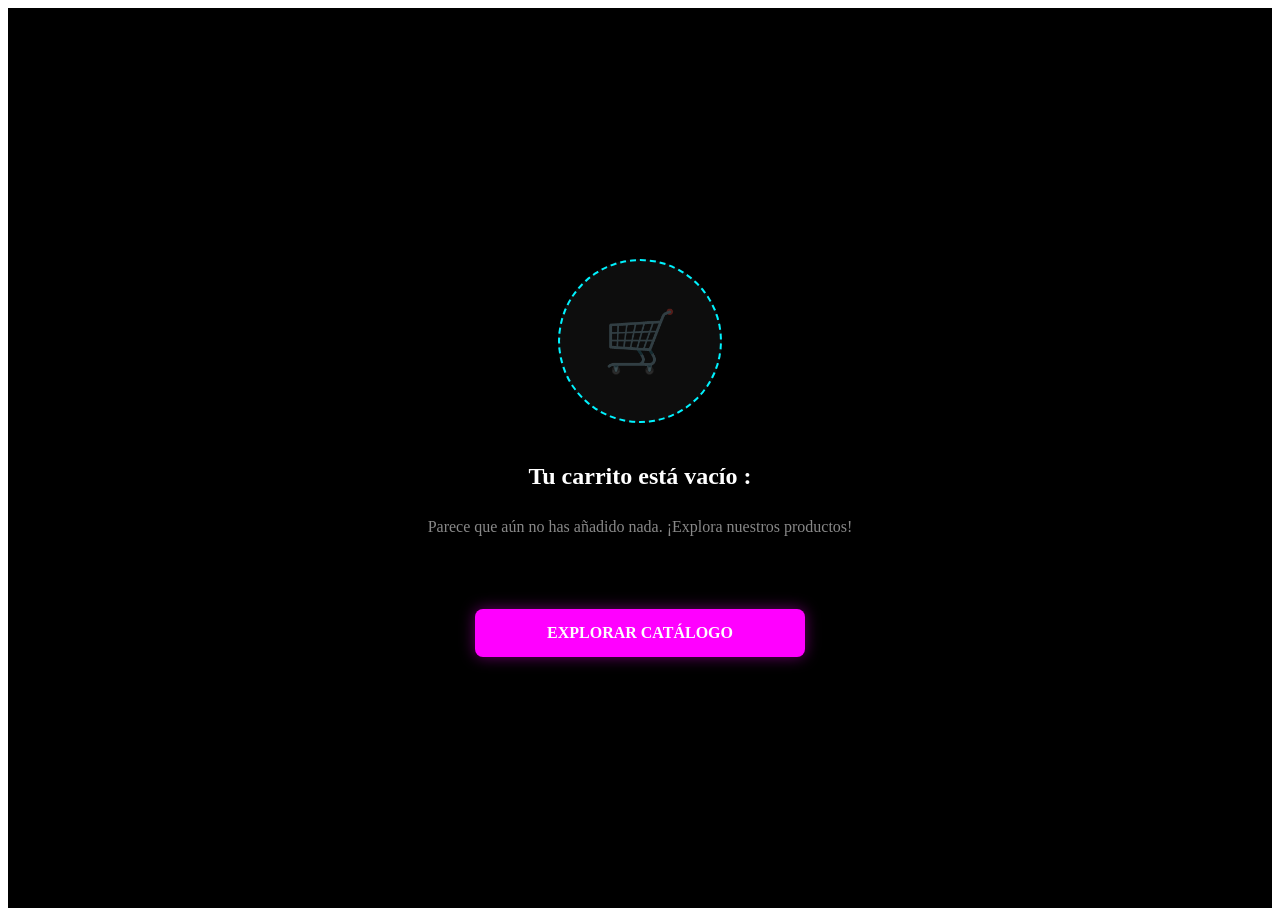
<file: vacio.html>
<!DOCTYPE html>
<html lang="es">
<head>
    <meta charset="UTF-8">
    <meta name="viewport" content="width=device-width, initial-scale=1.0">
    <title>Carrito Vacío | JINX SHOP</title>
    <link rel="stylesheet" href="css/components.css">
</head>
<body class="dark-theme">

    <main class="empty-wrapper">
        <div class="empty-circle">
            <span class="empty-icon-ghost">🛒</span>
        </div>

        <h2 class="empty-title">Tu carrito está vacío :</h2>
        <p class="empty-text">Parece que aún no has añadido nada. ¡Explora nuestros productos!</p>

        <div class="empty-footer">
            <a href="catalogo.html" class="btn-jinx-full">Explorar Catálogo</a>
        </div>
    </main>

    <script src="js/data.js"></script>
    <script src="js/store.js"></script>
    <script src="js/pages.js"></script>
</body>
</html>
</file>
<file: css/components.css>
.content {
    flex: 1;
    padding: 40px 20px;
}

.main-footer {
    background-color: #000;
    padding: 20px;
    text-align: center;
    color: #888;
    border-top: 1px solid #1a1a1a;
}

/* Estilo de los botones del menú */
.side-menu ul { list-style: none; padding: 0; display: flex; flex-direction: column; gap: 15px; }
.side-menu a {
    background-color: rgba(17, 17, 17, 0.8);
    color: white !important;
    padding: 12px;
    border-radius: 8px;
    text-decoration: none;
    border: 1px solid var(--jinx-blue);
    display: block;
    backdrop-filter: blur(5px);
}

/* clases para carrito y usuario*/
.profile-card, .cart-container {
    background: var(--card-bg);
    border: 2px solid var(--jinx-blue);
    padding: 25px;
    border-radius: 15px;
    box-shadow: 0 0 20px rgba(0, 243, 255, 0.2);
}

.btn-jinx {
    background: var(--jinx-pink);
    color: white;
    padding: 12px 20px;
    border: none;
    border-radius: 5px;
    font-weight: bold;
    cursor: pointer;
    text-shadow: 0 0 5px #fff;
}

/* catalogo */

.products-grid {
    display: grid;
    grid-template-columns: repeat(auto-fill, minmax(250px, 1fr));
    gap: 25px;
    padding: 20px;
}

.product-card {
    background: var(--card-bg);
    border: 1px solid var(--jinx-blue);
    border-radius: 15px;
    padding: 15px;
    text-align: center;
    transition: 0.3s;
    overflow: hidden;
}

.product-card:hover {
    box-shadow: 0 0 15px var(--jinx-blue);
    border-color: var(--jinx-pink);
}

/* Carrusel de imágenes deslizable */
.image-carousel {
    display: flex;
    overflow-x: auto;
    scroll-snap-type: x mandatory;
    gap: 10px;
    border-radius: 10px;
    margin-bottom: 15px;
    scrollbar-width: none;
}

.image-carousel::-webkit-scrollbar {
    display: none;
}

.image-carousel img {
    flex: 0 0 100%;
    scroll-snap-align: start;
    width: 100%;
    height: 200px;
    object-fit: cover;
    border-radius: 8px;
    border: 1px solid #333;
}

.price {
    color: var(--jinx-pink);
    font-size: 1.5rem;
    font-weight: bold;
    text-shadow: 0 0 5px var(--jinx-pink);
    margin: 10px 0;
}

.badge {
    background: var(--jinx-blue);
    color: black;
    font-weight: bold;
    padding: 3px 8px;
    font-size: 0.7rem;
    border-radius: 3px;
    float: right;
}

/* carrito*/
.cart-item {
    background: rgba(20, 20, 20, 0.8);
    border: 1px solid var(--jinx-blue);
    border-radius: 12px;
    display: flex;
    padding: 15px;
    gap: 15px;
    margin-bottom: 15px;
    align-items: center;
    box-shadow: 0 0 10px rgba(0, 243, 255, 0.1);
}

.cart-item-img {
    width: 80px;
    height: 80px;
    object-fit: cover;
    border-radius: 8px;
    border: 1px solid #333;
}

.cart-item-info { flex: 1; }
.cart-item-info h4 { color: white; margin: 0; }
.cart-item-info .ref { color: #888; font-size: 0.8rem; margin-bottom: 10px; }

/* Control de Cantidad */
.cart-qty {
    display: flex;
    align-items: center;
    gap: 10px;
    background: #111;
    width: fit-content;
    padding: 5px 10px;
    border-radius: 20px;
    border: 1px solid #333;
}

.qty-btn {
    background: none;
    border: none;
    color: var(--jinx-blue);
    cursor: pointer;
    font-size: 1.2rem;
    font-weight: bold;
}

.qty-num { color: white; font-weight: bold; }

/* Precios y Borrar */
.cart-item-price { text-align: right; }
.delete-btn {
    background: none;
    border: none;
    cursor: pointer;
    font-size: 1.2rem;
    filter: grayscale(1);
    transition: 0.3s;
}
.delete-btn:hover { filter: grayscale(0); transform: scale(1.1); }
.subtotal-label { color: #666; font-size: 0.7rem; display: block; }

/* Resumen de Pago */
.cart-summary {
    background: #111;
    padding: 25px;
    border-radius: 15px;
    border-top: 4px solid var(--jinx-pink);
}

.summary-line {
    display: flex;
    justify-content: space-between;
    margin-bottom: 10px;
    color: #bbb;
}

.summary-line.total {
    color: white;
    font-weight: bold;
    font-size: 1.4rem;
    margin-top: 15px;
}

.total-price { color: var(--jinx-pink); text-shadow: 0 0 10px var(--jinx-pink); }

.btn-pay {
    width: 100%;
    margin-top: 20px;
    padding: 15px;
    font-size: 1.1rem;
}

.summary-divider { border: 0; border-top: 1px solid #333; margin: 15px 0; }


/* ESTILO DE PERFIL */
.profile-container {
    max-width: 600px;
    margin: 40px auto;
    padding: 0 20px;
}

.profile-header {
    text-align: center;
    margin-bottom: 40px;
}

.avatar-wrapper {
    position: relative;
    width: 120px;
    height: 120px;
    margin: 0 auto 15px;
}

.profile-avatar {
    width: 100%;
    height: 100%;
    border-radius: 50%;
    border: 3px solid var(--jinx-blue);
    object-fit: cover;
    box-shadow: 0 0 20px rgba(0, 243, 255, 0.3);
}

.online-indicator {
    position: absolute;
    bottom: 5px;
    right: 5px;
    width: 20px;
    height: 20px;
    background: #00ff00;
    border: 3px solid #000;
    border-radius: 50%;
}

.profile-name {
    color: var(--text-white);
    font-size: 1.8rem;
    margin-bottom: 5px;
    text-shadow: 0 0 10px rgba(255, 255, 255, 0.2);
}

.profile-email {
    color: #888;
    font-size: 0.9rem;
}

.profile-menu-grid {
    display: grid;
    grid-template-columns: 1fr 1fr;
    gap: 20px;
}

.profile-card {
    background: rgba(20, 20, 20, 0.9);
    border: 1px solid #333;
    padding: 25px;
    border-radius: 15px;
    text-decoration: none;
    transition: all 0.3s ease;
    text-align: left;
}

.profile-card:hover {
    border-color: var(--jinx-blue);
    transform: translateY(-5px);
    box-shadow: 0 5px 15px rgba(0, 243, 255, 0.1);
}

.profile-card.logout:hover {
    border-color: var(--jinx-pink);
    box-shadow: 0 5px 15px rgba(255, 0, 255, 0.1);
}

.card-icon {
    font-size: 1.5rem;
    margin-bottom: 10px;
    display: block;
}

.profile-card h3 {
    color: var(--text-white);
    margin: 0 0 5px 0;
    font-size: 1.1rem;
}

.profile-card p {
    color: #666;
    font-size: 0.8rem;
    margin: 0;
}

.profile-card.logout h3 {
    color: var(--jinx-pink);
}


/* PANTALLA CARRITO VACÍO */
.empty-cart-wrapper {
    display: flex;
    justify-content: center;
    align-items: center;
    min-height: 70vh;
    text-align: center;
}

.empty-state {
    max-width: 400px;
    padding: 20px;
}

.empty-icon-container {
    position: relative;
    width: 180px;
    height: 180px;
    margin: 0 auto 30px;
    background: rgba(255, 255, 255, 0.05);
    border-radius: 50%;
    display: flex;
    justify-content: center;
    align-items: center;
}

.empty-illustration {
    width: 100px;
    height: auto;
    filter: drop-shadow(0 0 10px var(--jinx-pink));
    opacity: 0.7;
}

.neon-ring {
    position: absolute;
    width: 100%;
    height: 100%;
    border: 2px dashed var(--jinx-blue);
    border-radius: 50%;
    animation: rotate 10s linear infinite;
}

@keyframes rotate {
    from { transform: rotate(0deg); }
    to { transform: rotate(360deg); }
}

.empty-title {
    color: white;
    font-size: 1.5rem;
    margin-bottom: 10px;
}

.empty-text {
    color: #888;
    font-size: 1rem;
    margin-bottom: 40px;
    line-height: 1.4;
}

.btn-return {
    display: inline-block;
    text-decoration: none;
    width: 100%;
    padding: 18px;
    font-weight: bold;
    letter-spacing: 1px;
    box-shadow: 0 0 15px rgba(255, 0, 255, 0.3);
}

.cart-count {
    color: var(--jinx-blue);
    font-family: monospace;
}

/* ESTILO VISTA CARRITO VACÍO */


.cart-main-button {
    text-decoration: none !important; 
    color: #00f3ff !important;
    display: flex;
    align-items: center;
    gap: 5px;
    cursor: pointer;
    z-index: 999; 
}

/* ESTILO PANTALLA VACÍA */
.empty-wrapper {
    display: flex;
    flex-direction: column;
    align-items: center;
    justify-content: center;
    height: 100vh;
    text-align: center;
    background-color: #000;
    color: white;
}

.empty-circle {
    width: 160px;
    height: 160px;
    background: rgba(255, 255, 255, 0.05);
    border: 2px dashed #00f3ff;
    border-radius: 50%;
    display: flex;
    align-items: center;
    justify-content: center;
    margin-bottom: 20px;
}

.empty-icon-ghost {
    font-size: 60px;
    opacity: 0.3;
}

.btn-jinx-full {
    display: inline-block;
    width: 300px;
    background-color: #ff00ff;
    color: white;
    text-decoration: none;
    padding: 15px;
    border-radius: 8px;
    font-weight: bold;
    text-transform: uppercase;
    margin-top: 30px;
    box-shadow: 0 0 15px rgba(255, 0, 255, 0.4);
}

/* estilo "VER PRODUCTO"*/
.btn-ver-producto {
    display: inline-block;
    background-color: #ff00ff;
    color: white;
    text-decoration: none;
    padding: 10px 20px;
    border-radius: 5px;
    font-weight: bold;
    text-transform: uppercase;
    box-shadow: 0 0 10px #ff00ff;
    transition: 0.3s;
}

.btn-ver-producto:hover {
    box-shadow: 0 0 20px #ff00ff;
    transform: scale(1.05);
}

/* estilos para la página de detalle */
.product-page {
    background-color: #0b0b0b;
    color: white;
    padding-bottom: 100px;
}

.product-nav { padding: 20px; }
.back-arrow { color: white; text-decoration: none; font-size: 1.2rem; }

.main-img {
    width: 100%;
    max-width: 500px;
    display: block;
    margin: 0 auto;
    border-radius: 15px;
    border: 1px solid #00f3ff;
}

.p-name { color: #00f3ff; margin-top: 20px; }
.p-price { font-size: 1.8rem; color: #ff00ff; font-weight: bold; }

/* Selector de tallas*/
.sizes button {
    background: transparent;
    border: 1px solid #444;
    color: white;
    padding: 10px 15px;
    margin-right: 10px;
    cursor: pointer;
    border-radius: 5px;
}

.sizes button.active {
    border-color: #00f3ff;
    box-shadow: 0 0 5px #00f3ff;
}


.product-footer {
    position: fixed;
    bottom: 0;
    width: 100%;
    padding: 20px;
    background: #000;
}

.btn-add-to-cart {
    width: 100%;
    background: #ff00ff;
    color: white;
    border: none;
    padding: 18px;
    font-size: 1.1rem;
    font-weight: bold;
    border-radius: 10px;
    box-shadow: 0 0 15px #ff00ff;
}


/* CONTENEDOR HISTORIAL*/
.history-container {
    padding: 20px;
    display: flex;
    flex-direction: column;
    gap: 20px;
    padding-bottom: 100px; 
}

/* TARJETAS DE ORDEN */
.order-card {
    background: rgba(255, 255, 255, 0.03);
    border-radius: 15px;
    padding: 20px;
    border: 1px solid rgba(255, 255, 255, 0.1);
    transition: 0.3s;
}

.order-header {
    display: flex;
    justify-content: space-between;
    align-items: center;
    margin-bottom: 5px;
}

.order-header h3 { color: white; margin: 0; font-size: 1.1rem; }
.order-price { color: #00f3ff; font-weight: bold; font-size: 1.1rem; }
.order-date { color: #666; font-size: 0.9rem; margin-bottom: 20px; }

.order-footer {
    display: flex;
    justify-content: space-between;
    align-items: center;
}

/* ESTADOS */
.status {
    padding: 6px 12px;
    border-radius: 20px;
    font-size: 0.8rem;
    font-weight: bold;
}

.status-delivered { background: rgba(0, 255, 157, 0.1); color: #00ff9d; } /* Verde Neón */
.status-shipping { background: rgba(255, 217, 0, 0.1); color: #ffd900; }  /* Amarillo Neón */
.status-cancelled { background: rgba(255, 0, 98, 0.1); color: #ff0062; } /* Rojo Neón */

.btn-detail {
    color: #888;
    text-decoration: none;
    font-size: 0.9rem;
    transition: 0.3s;
}

.btn-detail:hover { color: white; }

/*  NAVBAR INFERIOR */
.bottom-nav {
    position: fixed;
    bottom: 0;
    width: 100%;
    background: #000;
    display: flex;
    justify-content: space-around;
    padding: 15px 0;
    border-top: 1px solid #333;
}

.bottom-nav a {
    color: #555;
    text-decoration: none;
    font-size: 0.7rem;
    text-align: center;
}

.active-nav {
    color: #ff00ff !important;
    text-shadow: 0 0 10px #ff00ff;
}

/* apartado historial*/
.profile-option-link {
    text-decoration: none;
    color: inherit;
    display: block;
}

.profile-option-link:hover .profile-card {
    border-color: #00f3ff; /* Cian neón */
    box-shadow: 0 0 15px rgba(0, 243, 255, 0.2);
    transform: translateY(-5px);
    transition: 0.3s ease;
}

.profile-option-link:hover .card-title {
    color: #00f3ff;
}


/* APARTADO CHECKOUT */
.checkout-container {
    padding: 20px;
    display: flex;
    flex-direction: column;
    gap: 30px;
    padding-bottom: 120px;
}

.section-neon-title {
    color: #00f3ff; 
    font-size: 1.4rem;
    margin-bottom: 15px;
    text-shadow: 0 0 5px rgba(0, 243, 255, 0.5);
}

.form-group {
    margin-bottom: 15px;
    display: flex;
    flex-direction: column;
}

.form-group label {
    color: #888;
    font-size: 0.9rem;
    margin-bottom: 8px;
}

.jinx-input {
    background: rgba(255, 255, 255, 0.05);
    border: 1px solid #333;
    padding: 15px;
    border-radius: 8px;
    color: white;
    outline: none;
}

.jinx-input:focus {
    border-color: #00f3ff;
    box-shadow: 0 0 10px rgba(0, 243, 255, 0.2);
}

/* pagos */
.payment-grid {
    display: grid;
    grid-template-columns: repeat(3, 1fr);
    gap: 10px;
}

.payment-card {
    background: rgba(255, 255, 255, 0.03);
    border: 1px solid #333;
    border-radius: 12px;
    padding: 15px;
    text-align: center;
    cursor: pointer;
}

.payment-card.active {
    border-color: #00f3ff;
    background: rgba(0, 243, 255, 0.05);
}

/* caja resumen */
.order-summary-box {
    background: rgba(0, 243, 255, 0.03);
    border: 1px solid rgba(0, 243, 255, 0.1);
    padding: 20px;
    border-radius: 15px;
}

.summary-title { color: #00f3ff; margin-bottom: 15px; }

.summary-item {
    display: flex;
    justify-content: space-between;
    padding-bottom: 15px;
    border-bottom: 1px solid #222;
}

.item-name { color: white; margin: 0; }
.item-qty { color: #666; font-size: 0.8rem; margin: 0; }
.item-price { color: white; font-weight: bold; }

.summary-total {
    display: flex;
    justify-content: space-between;
    margin-top: 20px;
    font-size: 1.2rem;
    font-weight: bold;
    color: #00f3ff;
}

/* boton final */
.checkout-footer {
    position: fixed;
    bottom: 0;
    left: 0;
    width: 100%;
    padding: 20px;
    background: #000;
}

.btn-pay-neon {
    width: 100%;
    background: #ff00ff;
    color: white;
    padding: 20px;
    border: none;
    border-radius: 12px;
    font-weight: bold;
    font-size: 1.1rem;
    box-shadow: 0 0 20px rgba(255, 0, 255, 0.3);
}

/* EXTRA INDEX*/
.image-box {
    width: 100%;
    height: 180px;
    overflow: hidden;
    border-bottom: 1px solid #333;
}

.image-box img {
    width: 100%;
    height: 100%;
    object-fit: cover;
}

.search-container {
    background: #111;
    border: 2px solid #00f3ff; 
    border-radius: 25px;
    padding: 10px 20px;
    display: flex;
    align-items: center;
    box-shadow: 0 0 10px rgba(0, 243, 255, 0.2);
}

.jinx-search {
    background: transparent;
    border: none;
    color: white;
    margin-left: 10px;
    width: 100%;
    outline: none;
}

.neon-subtitle {
    color: #ff00ff;
    font-size: 1rem;
    margin-bottom: 15px;
    border-left: 4px solid #00f3ff;
    padding-left: 10px;
    text-shadow: 0 0 5px rgba(255, 0, 255, 0.5);
}

.category-card {
    background: #1a1a1a;
    border-radius: 15px;
    padding: 15px;
    text-align: center;
    border: 1px solid #333;
    transition: 0.3s;
}

.category-card:hover {
    border-color: #ff00ff;
    transform: translateY(-5px);
}

.cat-icon {
    font-size: 1.8rem;
    margin-bottom: 5px;
}

/* TARJETAS DE PRODUCTO*/
.product-card {
    background: #111;
    border-radius: 12px;
    border: 1px solid #333;
    overflow: hidden;
}

.card-content { padding: 10px; }
.card-content h3 { font-size: 0.8rem; color: #ccc; }
.price { color: #00f3ff; font-weight: bold; margin: 5px 0; }

.btn-neon-mini {
    background: #ff00ff;
    color: white;
    text-decoration: none;
    display: block;
    text-align: center;
    padding: 5px;
    border-radius: 5px;
    font-size: 0.7rem;
    font-weight: bold;
}

/* relleno 404*/
.bomb-emoji {
    font-size: 80px;
    display: block;
    filter: drop-shadow(0 0 15px #ff00ff);
    margin-bottom: 10px;
}

.error-title {
    color: #00f3ff;
    font-size: 3.5rem;
    margin: 0;
    text-shadow: 0 0 10px rgba(0, 243, 255, 0.7);
}

.error-description {
    color: #888;
    max-width: 320px;
    margin: 15px auto 30px;
    line-height: 1.6;
}

.btn-jinx-home {
    background-color: #ff00ff;
    color: white;
    text-decoration: none;
    padding: 15px 35px;
    border-radius: 50px;
    font-weight: bold;
    display: inline-block;
    box-shadow: 0 0 20px rgba(255, 0, 255, 0.4);
    transition: transform 0.2s ease;
}

.btn-jinx-home:hover {
    transform: scale(1.05);
    box-shadow: 0 0 30px rgba(255, 0, 255, 0.6);
}

/* BOTON BACK PROFILE*/

.jinx-back-button {
    display: flex;
    align-items: center;
    text-decoration: none;
    cursor: pointer;
    transition: transform 0.2s ease, opacity 0.2s ease;
    gap: 15px; 
}

.jinx-back-button:hover {
    transform: scale(1.1);
    opacity: 0.9;
}

.arrow-container {
    display: flex;
    align-items: center;
    justify-content: center;
}

.arrow-icon {
    font-size: 2rem;
    font-weight: bold;
    color: #ff00ff;
    
    text-shadow: 
        0 0 5px #ff00ff,
        0 0 10px #ff00ff,
        0 0 15px #ff00ff,
        0 0 20px #ff00ff;
}

.back-text {
    font-size: 1.1rem;
    font-weight: bold;
    letter-spacing: 2px;
    text-transform: uppercase;
    color: #00f3ff;
    
    text-shadow: 
        0 0 5px #00f3ff,
        0 0 10px #00f3ff,
        0 0 15px rgba(0, 243, 255, 0.6);
}

.flicker-slow {
    animation: flickerAnimation 3s infinite;
}

@keyframes flickerAnimation {
    0%, 19.999%, 22%, 62.999%, 64%, 100% {
        opacity: 1;
    }
    20%, 21.999%, 63%, 63.999% {
        opacity: 0.8;
        text-shadow: none;
    }
}
/* ===== Tienda funcional (js/pages.js) ===== */
a.category-card {
    display: block;
    color: inherit;
    text-decoration: none;
}

.cs-nav-count {
    display: inline-block;
    min-width: 1.4em;
    padding: 0 6px;
    margin-left: 6px;
    border-radius: 999px;
    background: var(--jinx-pink);
    color: #fff;
    font-size: 0.75rem;
    text-align: center;
}

.cs-catalog-search {
    margin-bottom: 20px;
}

.cs-empty-search,
.cs-demo-note {
    color: #aaa;
    text-align: center;
    padding: 20px 0;
}

.cs-demo-note {
    font-size: 0.85rem;
    padding: 10px 0 0;
}

.cs-link {
    color: inherit;
    text-decoration: none;
}

.cs-link:hover {
    color: var(--jinx-blue);
}

.cs-thumbs {
    display: flex;
    gap: 10px;
    justify-content: center;
    margin-top: 12px;
    flex-wrap: wrap;
}

.cs-thumb {
    width: 64px;
    height: 64px;
    padding: 0;
    border: 1px solid #333;
    border-radius: 8px;
    background: none;
    overflow: hidden;
    cursor: pointer;
}

.cs-thumb img {
    width: 100%;
    height: 100%;
    object-fit: cover;
}

.cs-thumb.active {
    border-color: var(--jinx-blue);
    box-shadow: 0 0 6px var(--jinx-blue);
}

.btn-add-to-cart {
    cursor: pointer;
}

.payment-card {
    cursor: pointer;
}

.payment-card:focus-visible,
.cs-thumb:focus-visible,
.sizes button:focus-visible {
    outline: 2px solid var(--jinx-blue);
    outline-offset: 2px;
}

button.btn-detail {
    background: none;
    border: none;
    cursor: pointer;
    font: inherit;
}

.cs-order-items {
    margin: 12px 0 0;
    padding-left: 18px;
    color: #ccc;
    font-size: 0.9rem;
    line-height: 1.6;
}

.cs-new-order {
    box-shadow: 0 0 15px var(--jinx-blue);
}

.cs-toast {
    position: fixed;
    left: 50%;
    bottom: 110px;
    transform: translate(-50%, 20px);
    max-width: calc(100% - 32px);
    padding: 12px 20px;
    border-radius: 10px;
    background: #111;
    border: 1px solid var(--jinx-blue);
    box-shadow: 0 0 12px var(--jinx-blue);
    color: #fff;
    opacity: 0;
    transition: opacity 0.3s, transform 0.3s;
    z-index: 1000;
}

.cs-toast.visible {
    opacity: 1;
    transform: translate(-50%, 0);
}
</file>
